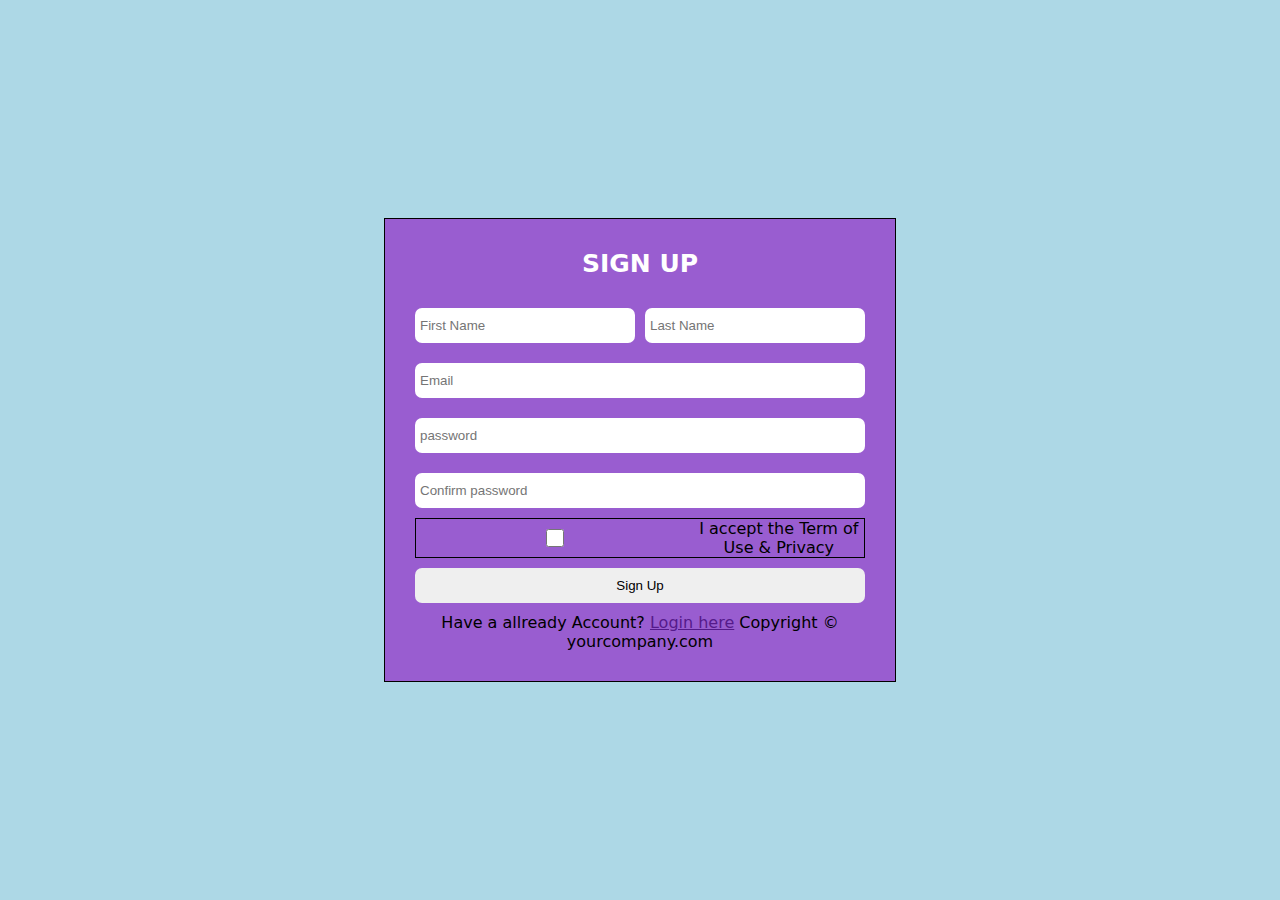
<file: Pradip Solanki/sign up form/index.html>
<!DOCTYPE html>
<html lang="en">

<head>
    <meta charset="UTF-8">
    <meta name="viewport" content="width=device-width, initial-scale=1.0">
    <title>Sign Up Form</title>
    <link rel="stylesheet" href="style.css">
</head>

<body>
    <div class="main">
        <form action="">
            <h2>SIGN UP</h2>

            <div class="text">
                <input type="text" placeholder="First Name">
                <input type="text" placeholder="Last Name">
            </div>

            <div>
                <input type="email" name="email" id="email" placeholder="Email">
            </div>

            <div>
                <input type="password" placeholder="password">
            </div>
            <div>
                <input type="password" placeholder="Confirm password">
            </div>

            <div class="term">
                <input type="checkbox" name="" id=""><Span>I accept the Term of Use & Privacy</Span>
            </div>

            <div>
                <input type="submit" value="Sign Up">
            </div>

            <div>
                <span>Have a allready Account? <a href="">Login here</a></span>
                <span>Copyright &copy; yourcompany.com</span>
            </div>


        </form>
    </div>
</body>

</html>
</file>
<file: Pradip Solanki/sign up form/style.css>
*{
    margin: 0;
    padding: 0;
    box-sizing: border-box;

}

body{
    width: 100vw;
    height: 100vh;
    background-color: lightblue;
    display: flex;
    align-items: center;
    justify-content: center;
    font-family: system-ui, -apple-system, BlinkMacSystemFont, 'Segoe UI', Roboto, Oxygen, Ubuntu, Cantarell, 'Open Sans', 'Helvetica Neue', sans-serif;

}

.main{
    width: 40%;
    border: 1px solid #000;
    text-align: center;
    padding: 30px;
    background-color: rgb(153, 93, 208);
}

.main h2{
    font-size: 25px;
    color: #fff;
    margin-bottom: 20px;
}

.main form input{
    padding: 10px 5px;
    border-radius: 7px;
    border: none;
    margin-block: 10px;
    width: 100%;
}

.text{
    display: flex;
    gap: 10px;
}
.term{
    display: flex;
    justify-content: center;
    border: 1px solid #000;
}
.term input{
    width: 10%;
    border: 1px solid #000;
   
}
</file>
